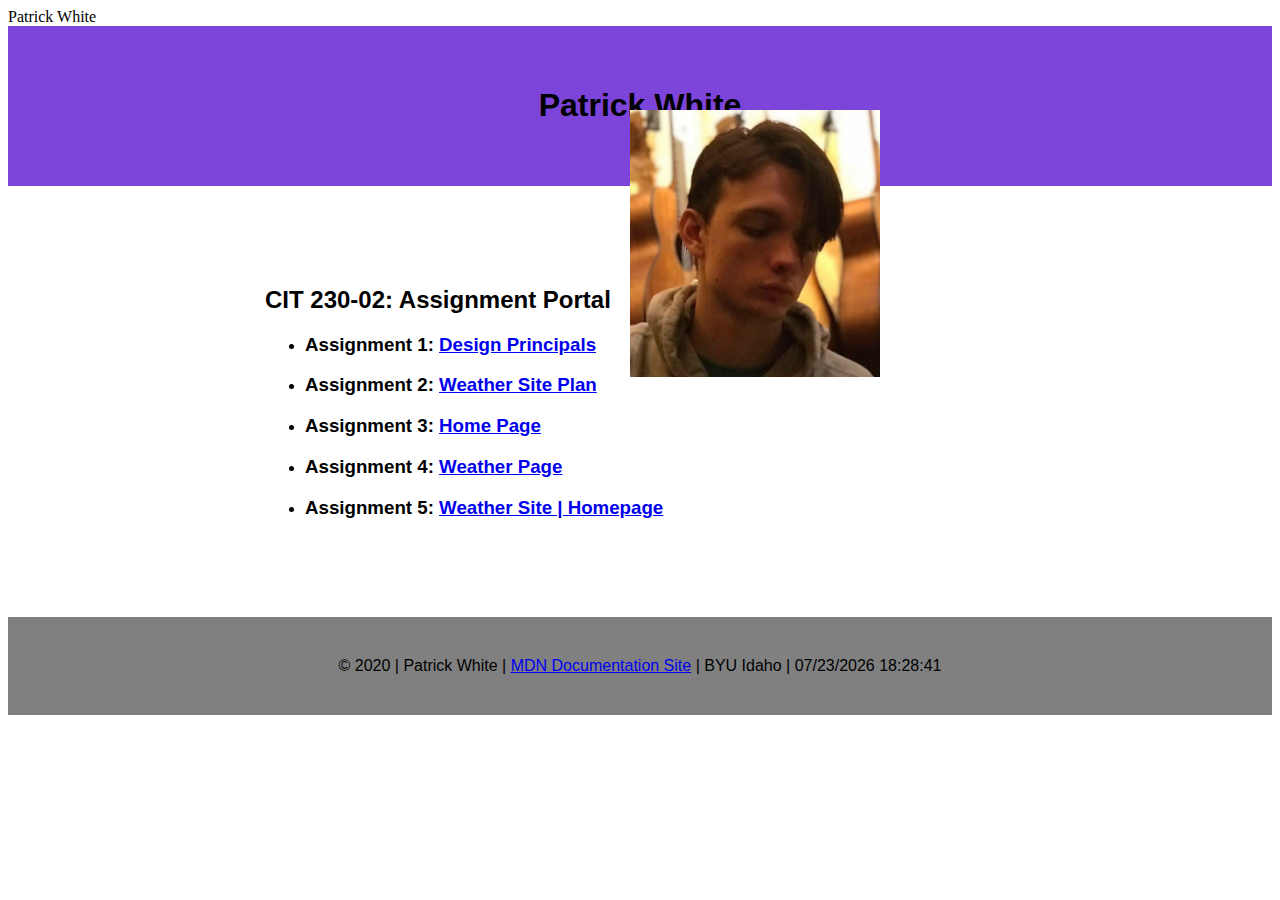
<file: index.html>
<!DOCTYPE html>
<html lang="en">
<head>
    <meta charset="UTF-8">
    <meta name="viewport" content="width=device-width, initial-scale=1.0">
    <meta http-equiv="X-UA-Compatible" content="ie=edge">
    <link rel="stylesheet" href="design/styles.css">
    <title>Assignment Portal</title>
    <author>Patrick White</author>
</head>
<body>
    <header>

            <h1> Patrick White </h1>

    </header>

<div id="content">
    
        <main>
                 <img class="picofme" src="Pic_of_me.jpg" alt="pic of me">   
            <h2> CIT 230-02: Assignment Portal</h2>
                        
                <div>  
                    <ul>  <li> <h3>Assignment 1:   <a href="design/index.html">Design Principals</a></h3>  </li></ul>
                    <ul>  <li> <h3>Assignment 2:   <a href="weather/docs/plan/index.html">Weather Site Plan</a></h3>  </li></ul>
                    <ul>  <li> <h3>Assignment 3:   <a href="#">Home Page</a></h3>  </li></ul>    
                    <ul>  <li> <h3>Assignment 4:   <a href="#">Weather Page</a></h3>  </li></ul>
                    <ul>  <li> <h3>Assignment 5:   <a href="#">Weather Site | Homepage</a></h3>  </li></ul>
                </div>
                           
            </main>
                    
                
     
    
</div>



    <footer>
        <p>&copy; 2020 | Patrick White | <a  href=" https://developer.mozilla.org/en-US">MDN Documentation Site</a> | BYU Idaho | <span id="demo"></span> </p>
    </footer>
    <script src="/index.js"></script>

</body>
</html>
</file>
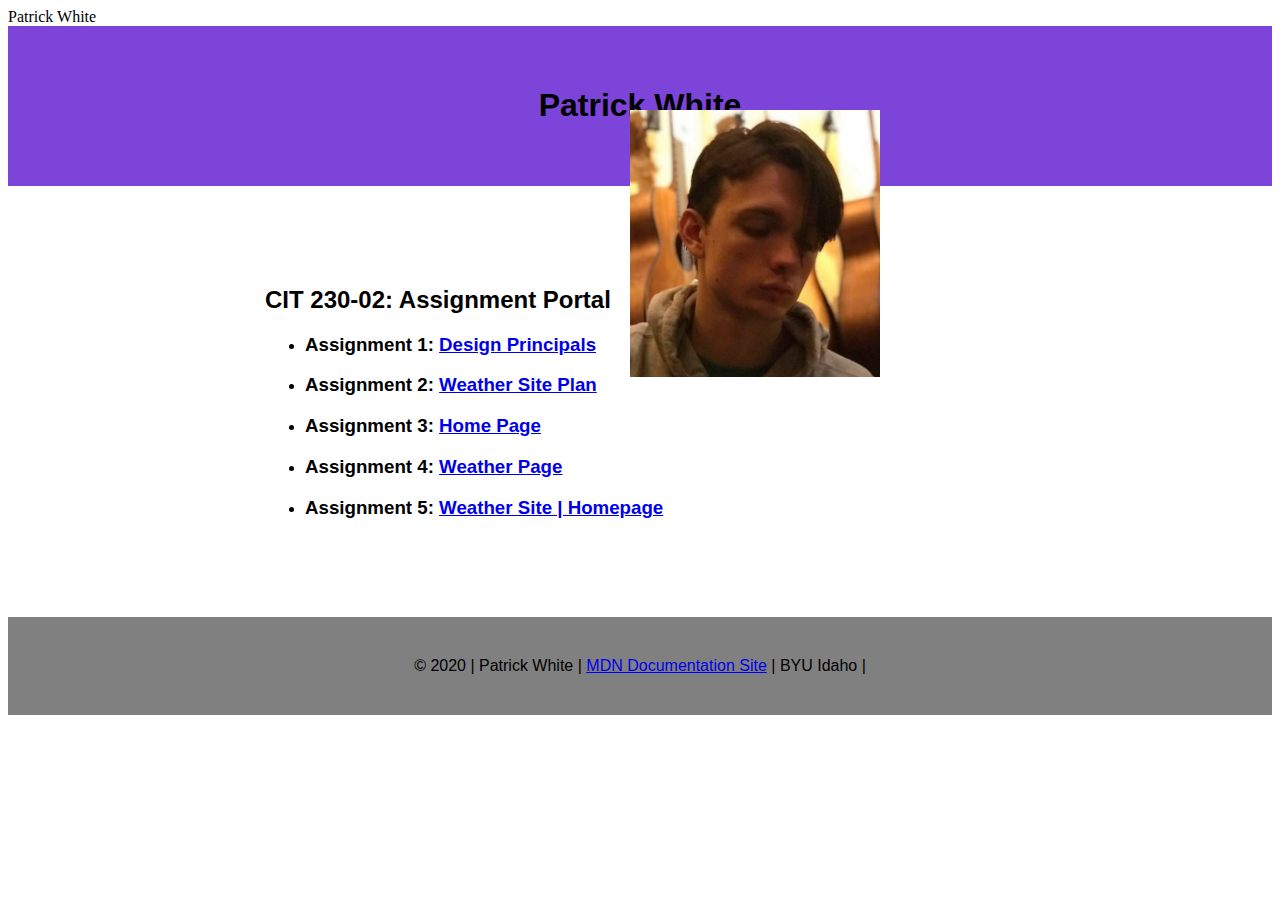
<file: Asignment portal/index.html>
<!DOCTYPE html>
<html lang="en">
<head>
    <meta charset="UTF-8">
    <meta name="viewport" content="width=device-width, initial-scale=1.0">
    <meta http-equiv="X-UA-Compatible" content="ie=edge">
    <link rel="stylesheet" href="styles.css">
    <title>Assignment Portal</title>
    <author>Patrick White</author>
</head>

    <header>

            <h1> Patrick White </h1>

    </header>

<div id="content">
    <body>
        <main>
                 <img src="Pic_of_me.jpg" alt="pic of me">   
            <h2> CIT 230-02: Assignment Portal</h2>
                        
                <div>  
                    <ul>  <li> <h3>Assignment 1:   <a href="#">Design Principals</a></h3>  </li></ul>
                    <ul>  <li> <h3>Assignment 2:   <a href="#">Weather Site Plan</a></h3>  </li></ul>
                    <ul>  <li> <h3>Assignment 3:   <a href="#">Home Page</a></h3>  </li></ul>    
                    <ul>  <li> <h3>Assignment 4:   <a href="#">Weather Page</a></h3>  </li></ul>
                    <ul>  <li> <h3>Assignment 5:   <a href="#">Weather Site | Homepage</a></h3>  </li></ul>
                </div>
                           
            </main>
                    
                
     
    </body>
</div>

<body>

    <footer>
        <p>&copy; 2020 | Patrick White | <a  href=" https://developer.mozilla.org/en-US">MDN Documentation Site</a> | BYU Idaho | <script language="JavaScript">index.js</script> </p>
    </footer>


</body>
</html>
</file>
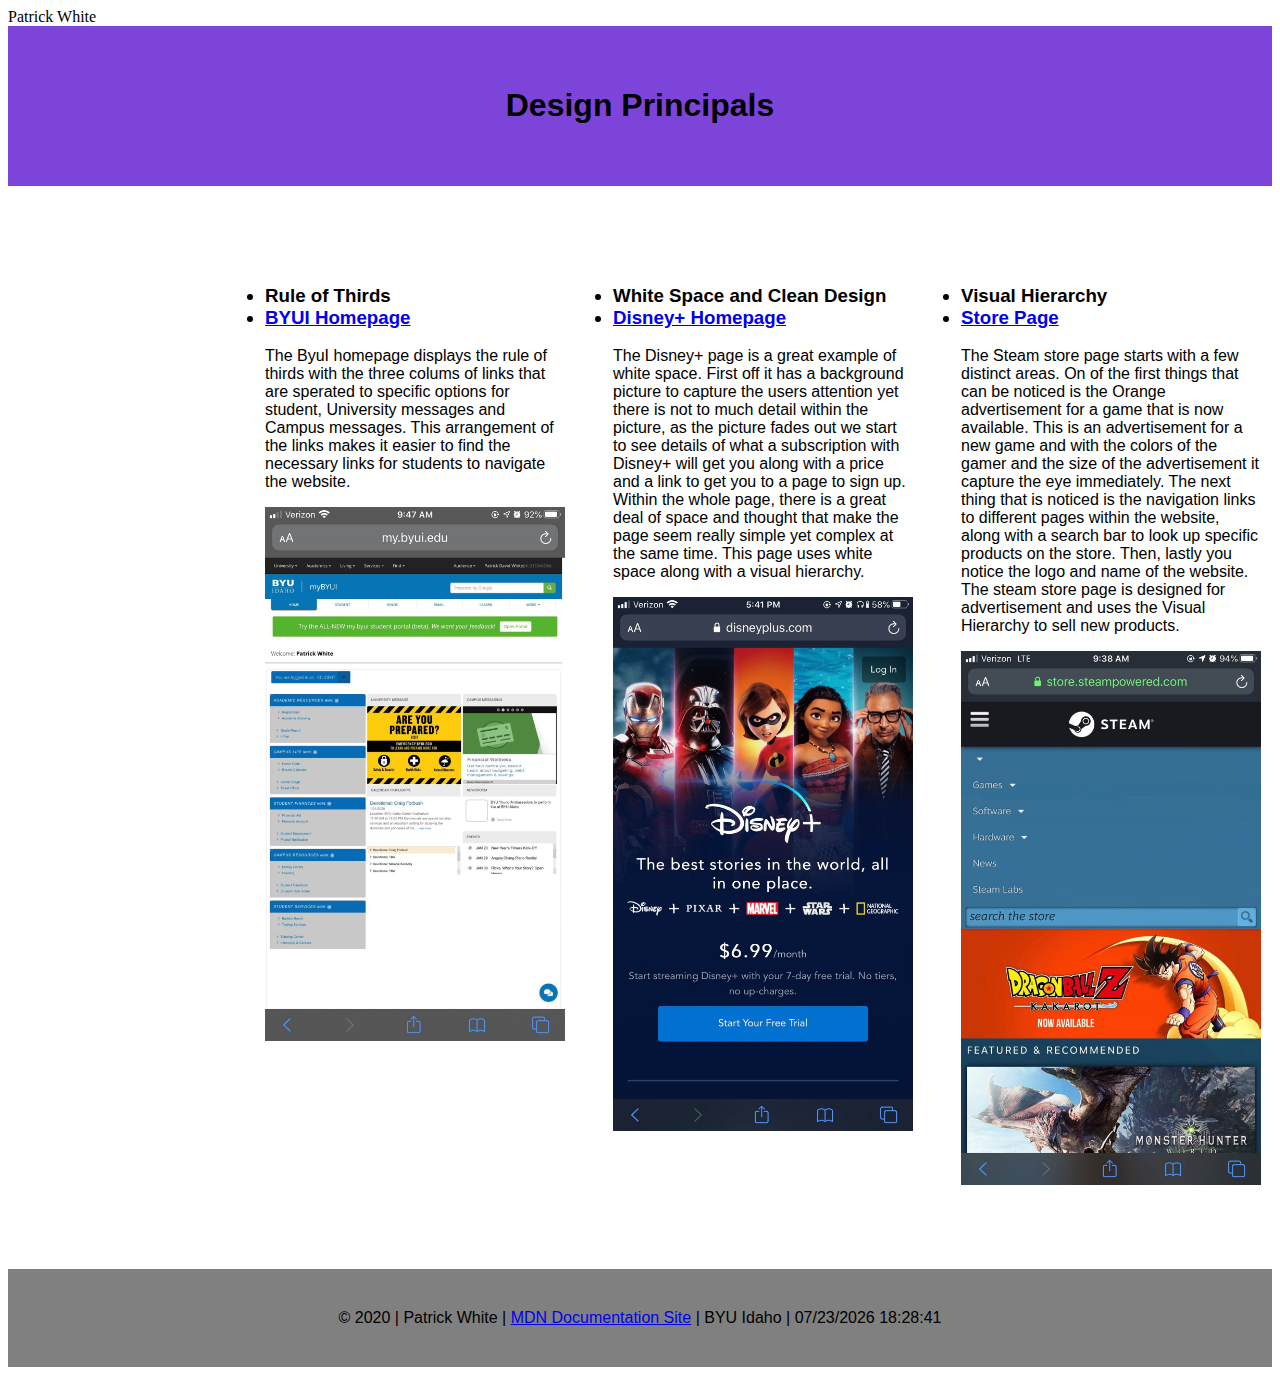
<file: design/index.html>
<!DOCTYPE html>
<html lang="en">
<head>
    <meta charset="UTF-8">
    <meta name="viewport" content="width=device-width, initial-scale=1.0">
    <meta http-equiv="X-UA-Compatible" content="ie=edge">
    <link rel="stylesheet" href="styles.css">
    <title>Design Principals</title>
    <author>Patrick White</author>
</head>
 <body>
<header>
    <h1>Design Principals</h1>
</header>

<div id="content">

    <main>

       

      <div class="index-grid">      

                <div class="byui">
                       <h3> <li>Rule of Thirds</li>
                    <li> <a href="http://www.byui.edu/">BYUI Homepage</a></li></h3>
                    <p>The ByuI homepage displays the rule of thirds with the three colums of links that are sperated to specific options for student, University messages and Campus messages. This arrangement of the links makes it easier to find the necessary links for students to navigate the website.  </p>
                    <img class="byuipic" src="byuihomepage.jpg">
                </div>


                        <div class="disney">
                            <h3><li>White Space and Clean Design</li>
                            <li> <a href="https://www.disneyplus.com/"> Disney+ Homepage</a></li></h3>
                            <p>The Disney+ page is a great example of white space. First off it has a background picture to capture the users attention yet there is not to much detail within the picture, as the picture fades out we start to see details of what a subscription with Disney+ will get you along with a price and a link to get you to a page to sign up. Within the whole page, there is a great deal of space and thought that make the page seem really simple yet complex at the same time. This page uses white space along with a visual hierarchy. </p>
                            <img class="disneypic" src="disney plus page.jpg"> 
                        </div>



                                <div class="steam">
                                    <h3><li>Visual Hierarchy </li>
                                    <li> <a href="https://store.steampowered.com/"> Store Page</a></li></h3>
                                    <p>The Steam store page starts with a few distinct areas. On of the first things that can be noticed is the Orange advertisement for a game that is now available. This is an advertisement for a new game and with the colors of the gamer and the size of the advertisement it capture the eye immediately. The next thing that is noticed is the navigation links to different pages within the website, along with a search bar to look up specific products on the store. Then, lastly you notice the logo and name of the website. The steam store page is designed for advertisement and uses the Visual Hierarchy to sell new products. </p>
                                    <img class="steampic" src="steam store page.jpg">
                                </div>
     </div>

       
       
    </main>
</div>
  <footer>
                <p>&copy; 2020 | Patrick White | <a  href=" https://developer.mozilla.org/en-US">MDN Documentation Site</a> | BYU Idaho | <span id="demo"></span> </p>
                <script src="/index.js"></script>
            </footer>
 </body>            
</html>
</file>
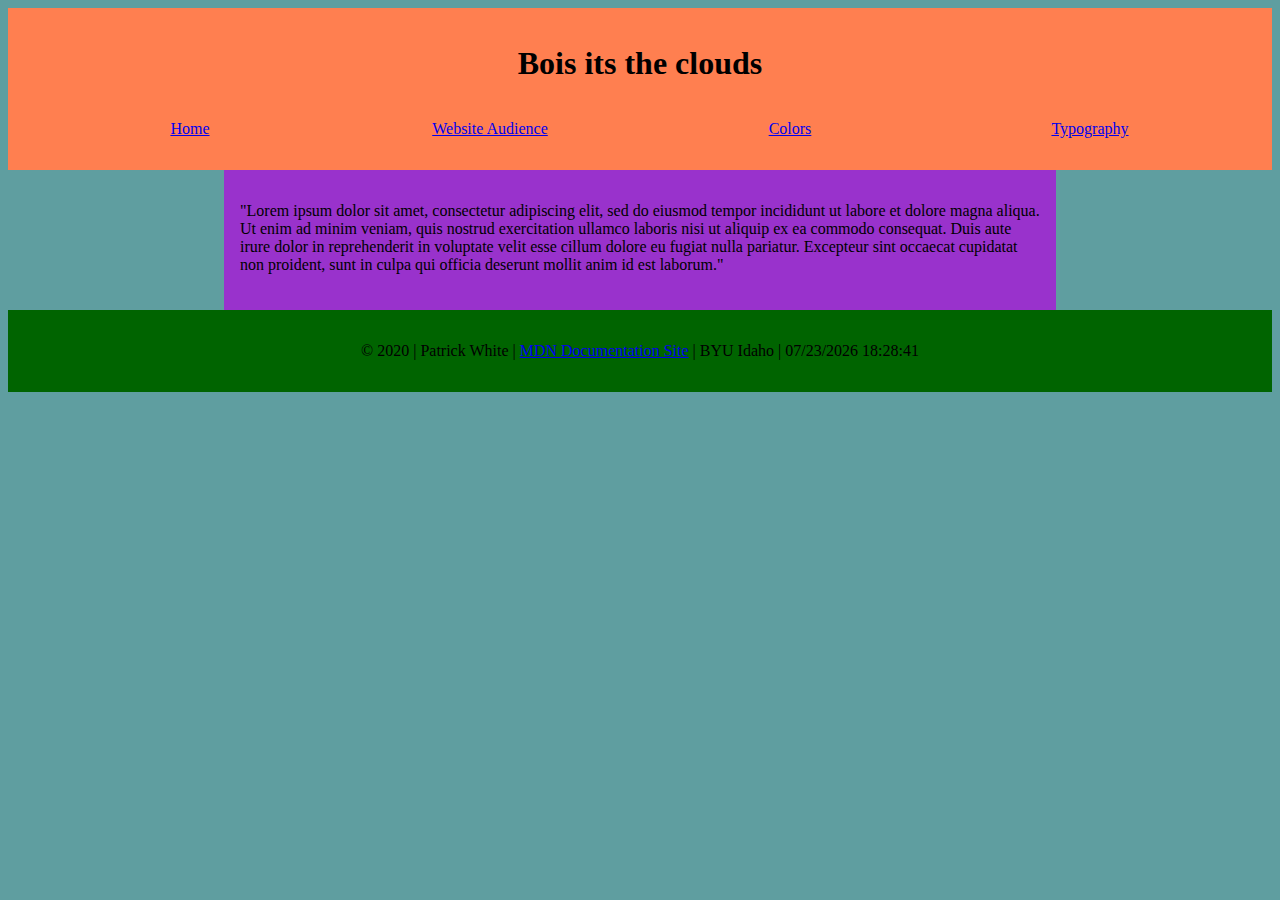
<file: weather/docs/plan/index.html>
<!DOCTYPE html>
<html lang="en">
<head>
    <meta charset="UTF-8">
    <meta name="viewport" content="width=device-width, initial-scale=1.0">
    <meta http-equiv="X-UA-Compatible" content="ie=edge">
    <link rel="stylesheet" href="styles.css">
    <title>Home</title>
</head>
<body>
    <header>
                <h1>Bois its the clouds</h1>
        <nav>

        <ul>
               
            <a href="index.html" target="_blank">Home </a>
            <a href="audience.html" target="_blank"> Website Audience </a>
            <a href="color.html" target="_blank">Colors </a> 
            <a href="typography.html" target="_blank">Typography </a>
        </ul>

        </nav>

    </header>
    
                <main id="content">
                   
                    <p>"Lorem ipsum dolor sit amet, consectetur adipiscing elit, sed do eiusmod tempor incididunt ut labore et dolore magna aliqua. 
                        Ut enim ad minim veniam, quis nostrud exercitation ullamco laboris nisi ut aliquip ex ea commodo consequat. Duis aute irure dolor in reprehenderit 
                        in voluptate velit esse cillum dolore eu fugiat nulla pariatur. Excepteur sint occaecat cupidatat non proident, 
                        sunt in culpa qui officia deserunt mollit anim id est laborum."</p>

                    <h2></h2>    
                    
                </main>

        <footer>
            <p>&copy; 2020 | Patrick White | <a  href=" https://developer.mozilla.org/en-US">MDN Documentation Site</a> | BYU Idaho | <span id="demo"></span> </p>
        </footer>
        <script src="/index.js"></script>

</body>
</html>
</file>
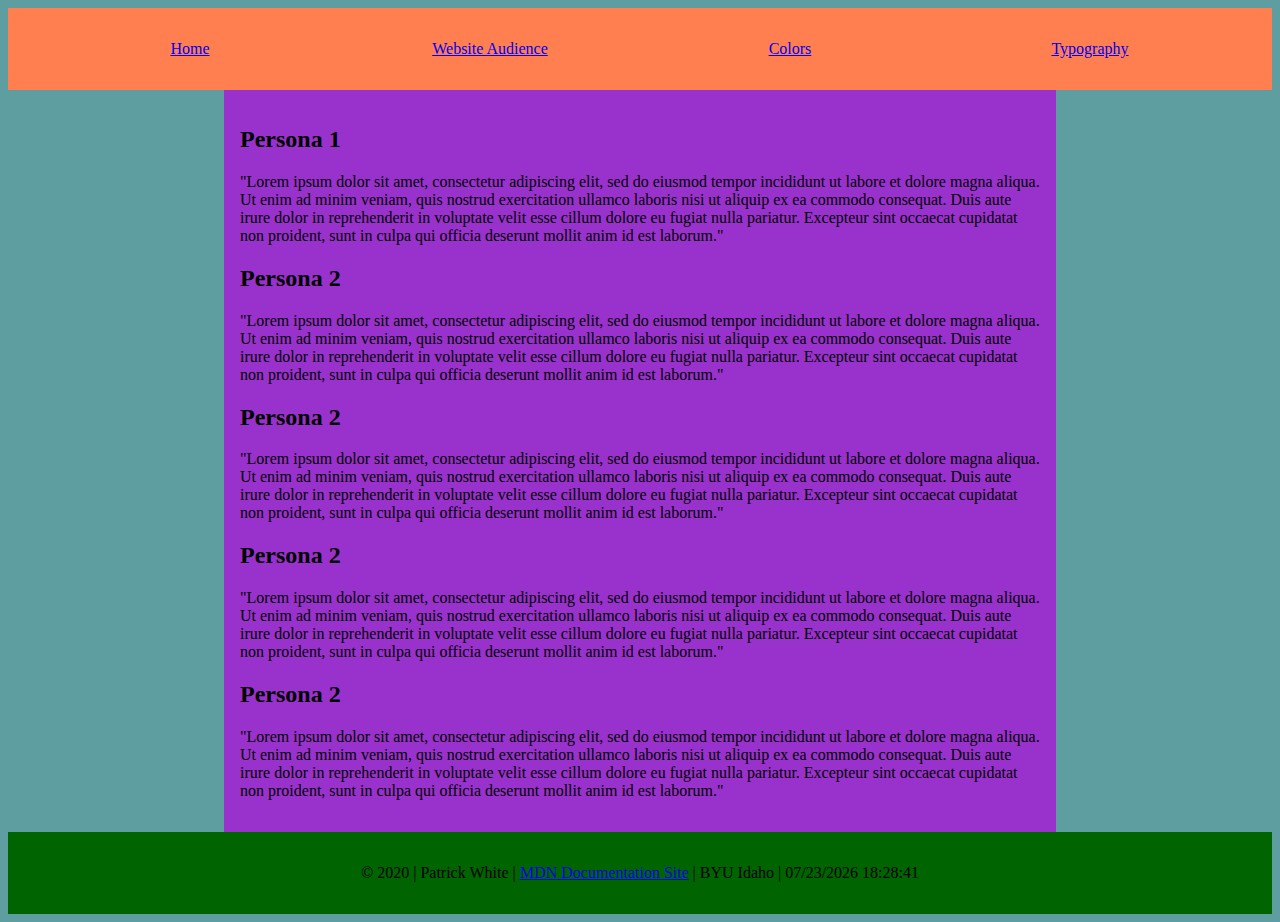
<file: weather/docs/plan/audience.html>
<!DOCTYPE html>
<html lang="en">
<head>
    <meta charset="UTF-8">
    <meta name="viewport" content="width=device-width, initial-scale=1.0">
    <meta http-equiv="X-UA-Compatible" content="ie=edge">
    <link rel="stylesheet" href="styles.css">
    <title>Audience</title>
</head>
<body>
    <header>

        <nav>

            <ul>
                
                <a href="index.html" target="_blank">Home </a>
                <a href="audience.html" target="_blank"> Website Audience </a>
                <a href="color.html" target="_blank">Colors </a> 
                <a href="typography.html" target="_blank">Typography </a>
            </ul>

            </nav>

    </header>

                    <main id="content">
                        <h2>Persona 1</h2>
                        <p>"Lorem ipsum dolor sit amet, consectetur adipiscing elit, sed do eiusmod tempor incididunt ut labore et dolore magna aliqua. 
                            Ut enim ad minim veniam, quis nostrud exercitation ullamco laboris nisi ut aliquip ex ea commodo consequat. Duis aute irure dolor in reprehenderit 
                            in voluptate velit esse cillum dolore eu fugiat nulla pariatur. Excepteur sint occaecat cupidatat non proident, 
                            sunt in culpa qui officia deserunt mollit anim id est laborum."</p>

                            <h2>Persona 2</h2>
                            <p>"Lorem ipsum dolor sit amet, consectetur adipiscing elit, sed do eiusmod tempor incididunt ut labore et dolore magna aliqua. 
                                Ut enim ad minim veniam, quis nostrud exercitation ullamco laboris nisi ut aliquip ex ea commodo consequat. Duis aute irure dolor in reprehenderit 
                                in voluptate velit esse cillum dolore eu fugiat nulla pariatur. Excepteur sint occaecat cupidatat non proident, 
                                sunt in culpa qui officia deserunt mollit anim id est laborum."</p>
                                <h2>Persona 2</h2>
                                <p>"Lorem ipsum dolor sit amet, consectetur adipiscing elit, sed do eiusmod tempor incididunt ut labore et dolore magna aliqua. 
                                    Ut enim ad minim veniam, quis nostrud exercitation ullamco laboris nisi ut aliquip ex ea commodo consequat. Duis aute irure dolor in reprehenderit 
                                    in voluptate velit esse cillum dolore eu fugiat nulla pariatur. Excepteur sint occaecat cupidatat non proident, 
                                    sunt in culpa qui officia deserunt mollit anim id est laborum."</p>
                                    <h2>Persona 2</h2>
                                    <p>"Lorem ipsum dolor sit amet, consectetur adipiscing elit, sed do eiusmod tempor incididunt ut labore et dolore magna aliqua. 
                                        Ut enim ad minim veniam, quis nostrud exercitation ullamco laboris nisi ut aliquip ex ea commodo consequat. Duis aute irure dolor in reprehenderit 
                                        in voluptate velit esse cillum dolore eu fugiat nulla pariatur. Excepteur sint occaecat cupidatat non proident, 
                                        sunt in culpa qui officia deserunt mollit anim id est laborum."</p>
                                        <h2>Persona 2</h2>
                                        <p>"Lorem ipsum dolor sit amet, consectetur adipiscing elit, sed do eiusmod tempor incididunt ut labore et dolore magna aliqua. 
                                            Ut enim ad minim veniam, quis nostrud exercitation ullamco laboris nisi ut aliquip ex ea commodo consequat. Duis aute irure dolor in reprehenderit 
                                            in voluptate velit esse cillum dolore eu fugiat nulla pariatur. Excepteur sint occaecat cupidatat non proident, 
                                            sunt in culpa qui officia deserunt mollit anim id est laborum."</p>
                    </main>

    
    <footer>
        <p>&copy; 2020 | Patrick White | <a  href=" https://developer.mozilla.org/en-US">MDN Documentation Site</a> | BYU Idaho | <span id="demo"></span> </p>
    </footer>
    <script src="/index.js"></script>
</body>
</html>
</file>
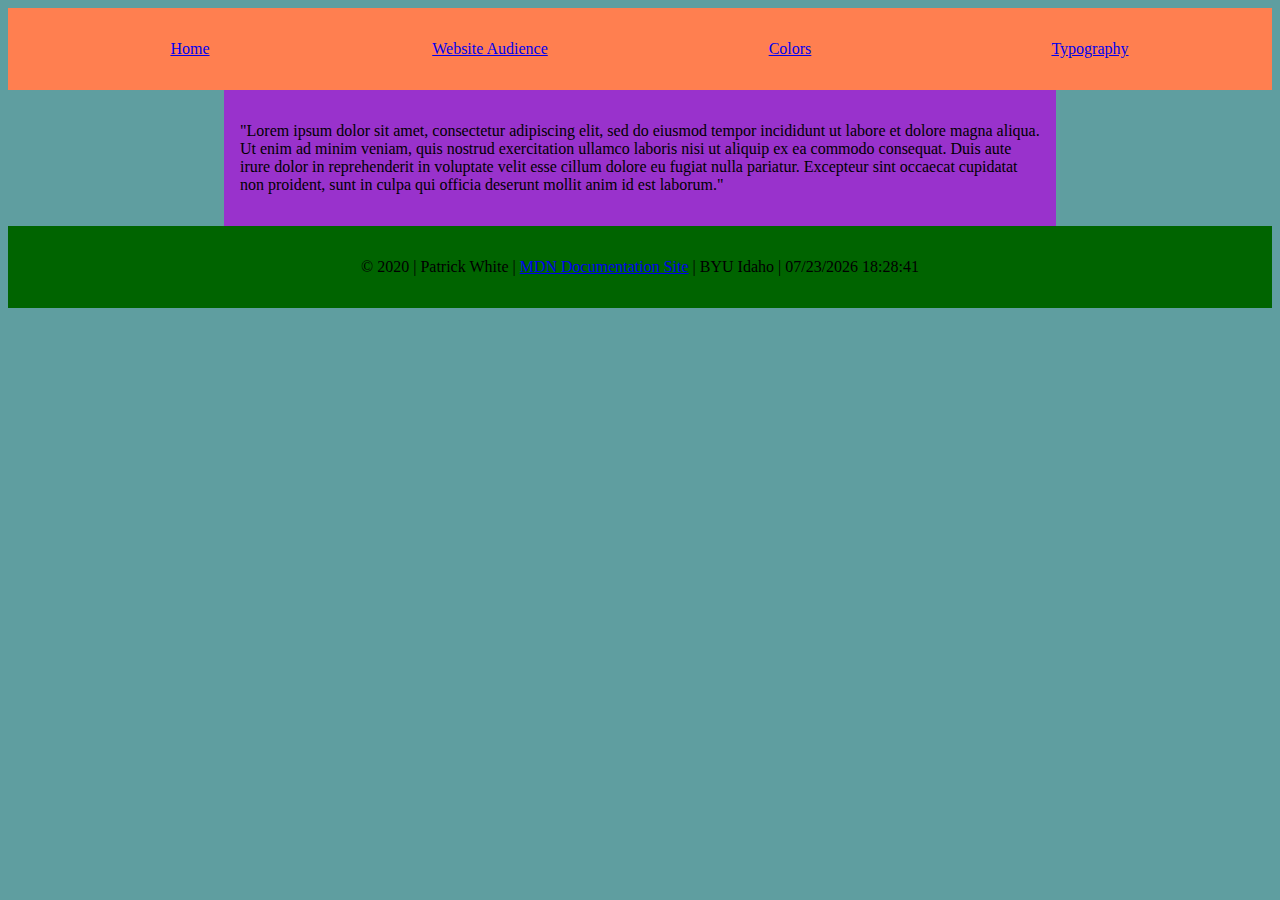
<file: weather/docs/plan/color.html>
<!DOCTYPE html>
<html lang="en">
<head>
    <meta charset="UTF-8">
    <meta name="viewport" content="width=device-width, initial-scale=1.0">
    <meta http-equiv="X-UA-Compatible" content="ie=edge">
    <link rel="stylesheet" href="styles.css">
    <title>Colors</title>
</head>
<body>

    <header>

            <nav>

                <ul>
                    
                    <a href="index.html" target="_blank">Home </a>
                    <a href="audience.html" target="_blank"> Website Audience </a>
                    <a href="color.html" target="_blank">Colors </a> 
                    <a href="typography.html" target="_blank">Typography </a>
                </ul>

                </nav>

    </header>

                    <main id="content">
                        <p>"Lorem ipsum dolor sit amet, consectetur adipiscing elit, sed do eiusmod tempor incididunt ut labore et dolore magna aliqua. 
                            Ut enim ad minim veniam, quis nostrud exercitation ullamco laboris nisi ut aliquip ex ea commodo consequat. Duis aute irure dolor in reprehenderit 
                            in voluptate velit esse cillum dolore eu fugiat nulla pariatur. Excepteur sint occaecat cupidatat non proident, 
                            sunt in culpa qui officia deserunt mollit anim id est laborum."</p>
                        
                    </main>

    
    <footer>
        <p>&copy; 2020 | Patrick White | <a  href=" https://developer.mozilla.org/en-US">MDN Documentation Site</a> | BYU Idaho | <span id="demo"></span> </p>
    </footer>
    <script src="/index.js"></script>
</body>
</html>
</file>
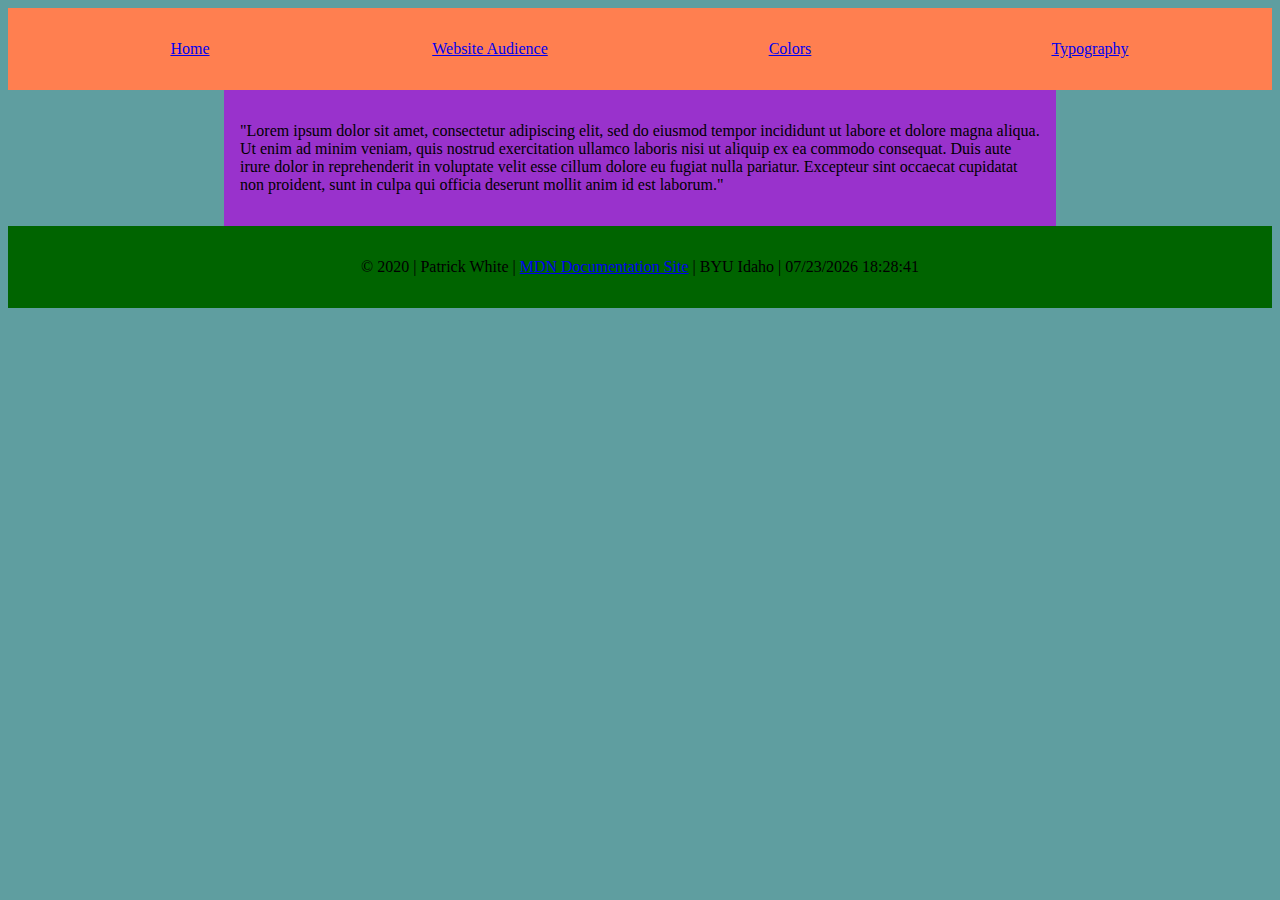
<file: weather/docs/plan/typography.html>
<!DOCTYPE html>
<html lang="en">
<head>
    <meta charset="UTF-8">
    <meta name="viewport" content="width=device-width, initial-scale=1.0">
    <meta http-equiv="X-UA-Compatible" content="ie=edge">
    <link rel="stylesheet" href="styles.css">
    <title>Typography</title>
</head>
<body>
        <header>

            <nav>

                <ul>
                    
                    <a href="index.html" target="_blank">Home </a>
                    <a href="audience.html" target="_blank"> Website Audience </a>
                    <a href="color.html" target="_blank">Colors </a> 
                    <a href="typography.html" target="_blank">Typography </a>
                </ul>

                </nav>

        </header>

                    <main id="content">
                        <p>"Lorem ipsum dolor sit amet, consectetur adipiscing elit, sed do eiusmod tempor incididunt ut labore et dolore magna aliqua. 
                            Ut enim ad minim veniam, quis nostrud exercitation ullamco laboris nisi ut aliquip ex ea commodo consequat. Duis aute irure dolor in reprehenderit 
                            in voluptate velit esse cillum dolore eu fugiat nulla pariatur. Excepteur sint occaecat cupidatat non proident, 
                            sunt in culpa qui officia deserunt mollit anim id est laborum."</p>
                        
                    </main>

    

    <footer>
        <p>&copy; 2020 | Patrick White | <a  href=" https://developer.mozilla.org/en-US">MDN Documentation Site</a> | BYU Idaho | <span id="demo"></span> </p>
    </footer>
    <script src="/index.js"></script>
    
</body>
</html>
</file>
<file: design/styles.css>
header {
    background-color: rgba(86, 12, 206, 0.767);
    padding: 2.5em;
    text-align: center;
    }


h1 {
    font-family: 'Seymour One', sans-serif;  
}

h2, h3 {
    font-family: 'Oswald', sans-serif;
}

.picofme {
    max-width: 250px;
    position: absolute;
    top: 110px;
    right: 25em;
     
}

#content {
    max-width: 750px;
    margin: 0 auto;
    padding: 5em;
}

footer {
    text-align: center;
    background-color: grey;
    padding: 1.5em;
    font-family: 'Titillium Web', sans-serif;
}

p {
    font-family: 'Titillium Web', sans-serif; 
}

.index-grid{
    display: grid;
  grid-template-columns: 1fr 1fr 1fr 1fr;
  grid-gap: 3em;
}

.byui {
grid-template-columns: 1/2;
}

.disney{
grid-template-columns: 2/3;
}

.steam{
grid-template-columns: 3/4;
}

.byuipic{
    max-width: 300px;
    margin: 0;
}

.disneypic{
    max-width: 300px;
}

.steampic{
    max-width: 300px;
}
</file>
<file: Asignment portal/styles.css>
header {
    background-color: rgba(86, 12, 206, 0.767);
    padding: 2.5em;
    text-align: center;
    }


h1 {
    font-family: 'Seymour One', sans-serif;  
}

h2, h3 {
    font-family: 'Oswald', sans-serif;
}

img {
    max-width: 250px;
    position: absolute;
    top: 110px;
    right: 25em;
     
}

#content {
    max-width: 750px;
    margin: 0 auto;
    
    padding: 5em;
}

footer {
    text-align: center;
    background-color: grey;
    padding: 1.5em;
    font-family: 'Titillium Web', sans-serif;
}
</file>
<file: weather/docs/plan/styles.css>
header{
    background-color: coral;
    padding: 1em;
    grid-template-columns: 110px auto;
    text-align: center;

}

nav{
    list-style: none;
}

nav ul{
    list-style: none; 
    display: grid;
    grid-template-columns: repeat(auto-fit, minmax(6em, 1fr)); 
    padding: 1em;
    margin: 0;
}

body{
    background-color: cadetblue;

}

footer{
    background-color: darkgreen;
    padding: 1em;
}

#content{
    margin: 0 auto;
    max-width: 800px;
    background-color: darkorchid;
    padding: 1em;

}



.websitelogo img{
    max-width: 10%;
}

footer{
    text-align: center;
}
</file>
